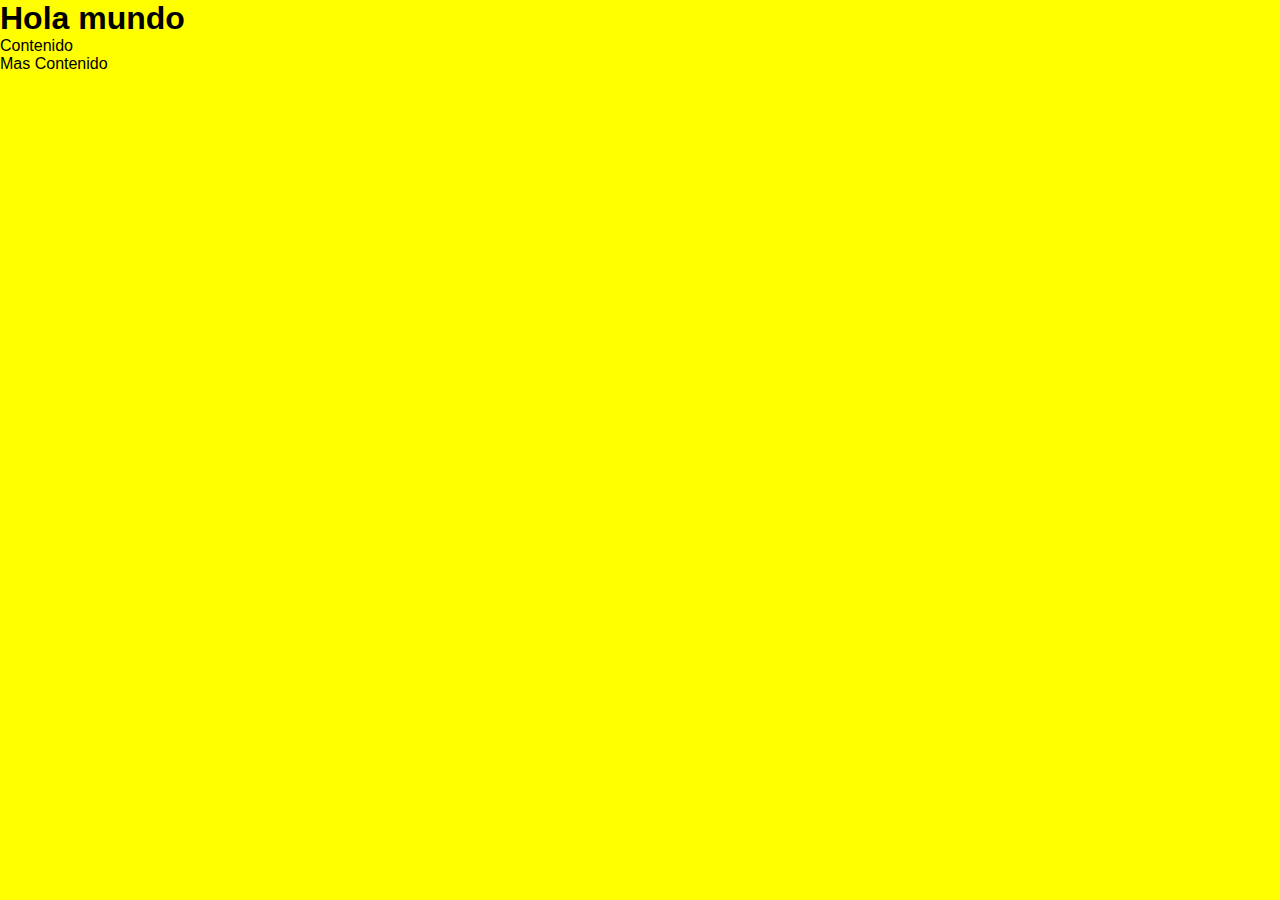
<file: index.html>
<!DOCTYPE html>
<html lang="en">
<head>
    <meta charset="UTF-8">
    <meta http-equiv="X-UA-Compatible" content="IE=edge">
    <meta name="viewport" content="width=device-width, initial-scale=1.0">
    <link rel="stylesheet" href="/css/styles.css">
    <title>Practica Git</title>
</head>
<body>
    <header>
       <h1>Hola mundo</h1>
    </header>
    <main>
       <p>Contenido</p>
    </main>
    <footer>
       <p>Mas Contenido</p>
    </footer>
</body>
</html>
</file>
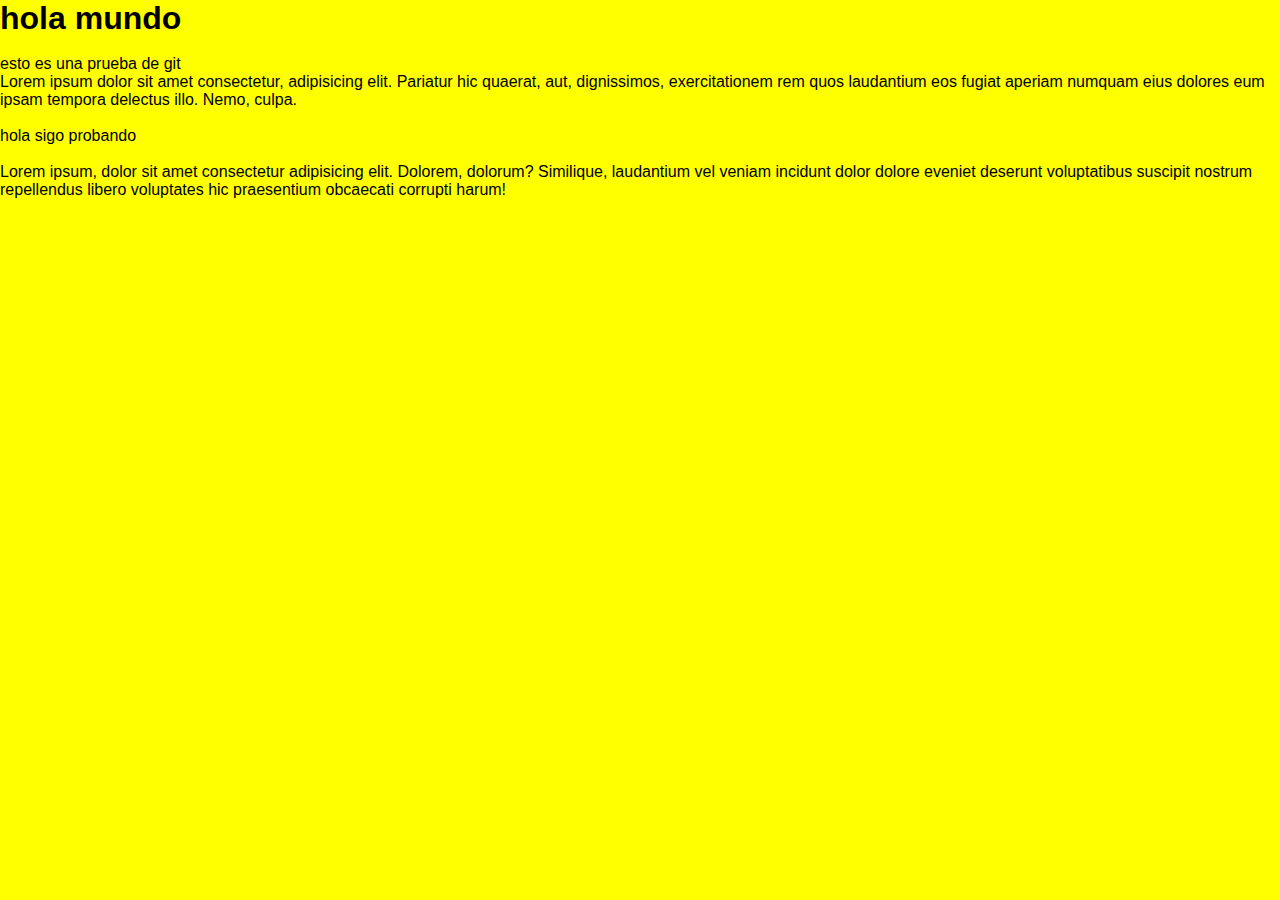
<file: paginas/about.html>
<!DOCTYPE html>
<html lang="en">
<head>
    <meta charset="UTF-8">
    <meta http-equiv="X-UA-Compatible" content="IE=edge">
    <meta name="viewport" content="width=device-width, initial-scale=1.0">
    <link rel="stylesheet" href="/css/styles.css">
    <title>Practica Git</title>
</head>
<body><header>
    <h1>hola mundo</h1>
    <br>
    <p>esto es una prueba de git</p>
    <p>Lorem ipsum dolor sit amet consectetur, adipisicing elit. Pariatur hic quaerat, aut, dignissimos, exercitationem 
        rem quos laudantium eos fugiat aperiam 
        numquam eius dolores eum ipsam tempora 
        delectus illo. Nemo, culpa.</p>
    </header>
    <br>
    <main>
        <p>hola sigo probando</p>
    </main>
    <br>
    <footer>
        <p>Lorem ipsum, dolor sit amet consectetur adipisicing elit. Dolorem, dolorum? Similique, laudantium vel veniam 
            incidunt dolor dolore eveniet deserunt voluptatibus suscipit nostrum repellendus 
            libero voluptates hic praesentium obcaecati corrupti harum!</p>
    </footer>
</body>
</html>
</file>
<file: css/styles.css>
* {
    padding: 0%;
    margin: 0%;
    font-family: Arial, Helvetica, sans-serif;
}

body {
    background-color: yellow;
}
</file>
